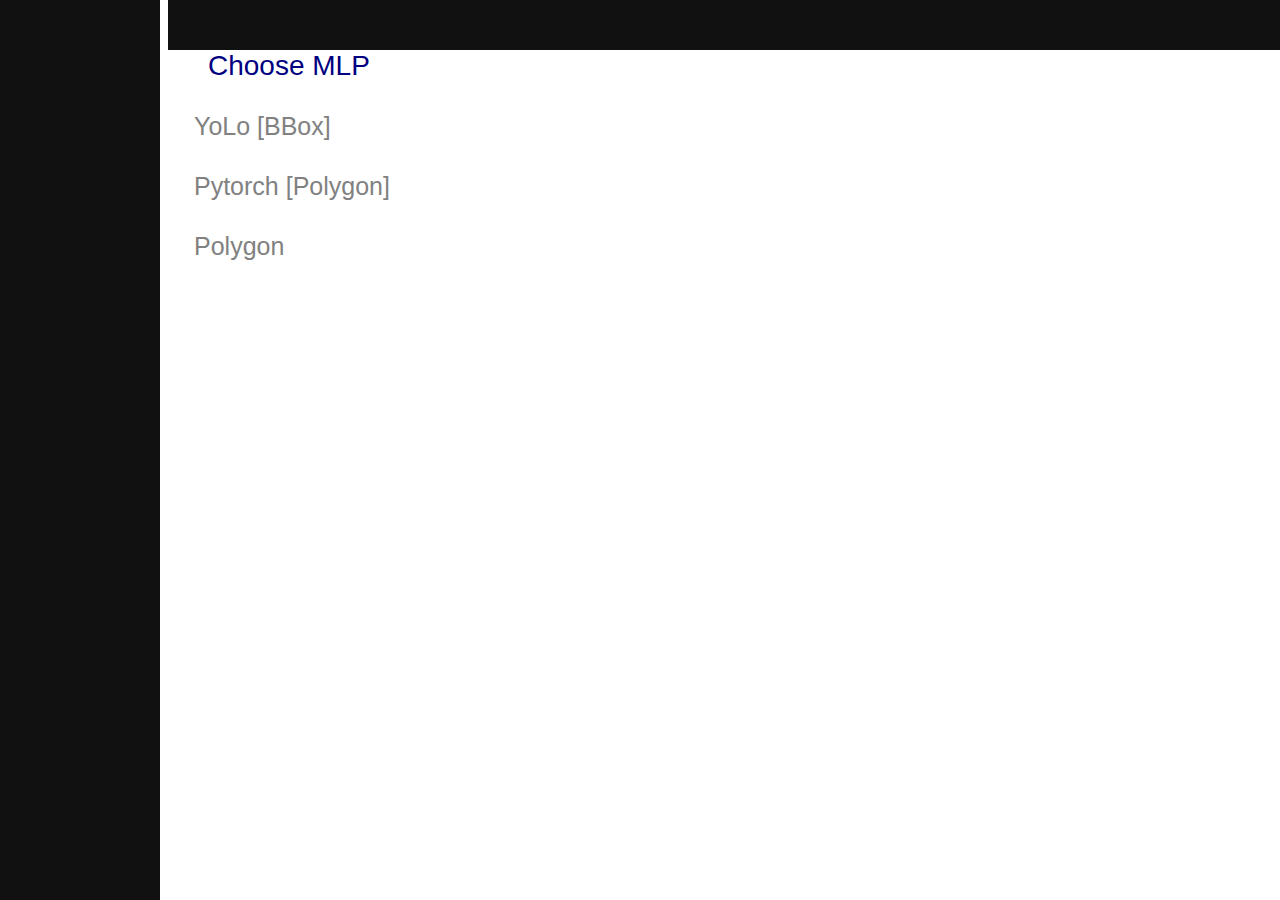
<file: index.html>
<!DOCTYPE html>
<html>
<head>
<meta charset="utf-8">
<meta name="viewport" content="width=device-width, initial-scale=1">
<link rel="stylesheet" href="styles_base.css"></link>
<link rel="stylesheet" href="styles_index.css"></link>
<script src="js_index.js"></script>
</head>
<body onload="init()">

<div class="sidenav"></div>
<div class="topnav"></div>
<div class="main">
  <p class="label">Choose MLP</p>
  <p><a href="annotation_yolo.html">YoLo [BBox]</a></p>
  <p><a href="annotation_polygon.html">Pytorch [Polygon]</a></p>
  <p><a href="annotation_cnn.html">Polygon</a></p>
</div>

</body>
</html>
</file>
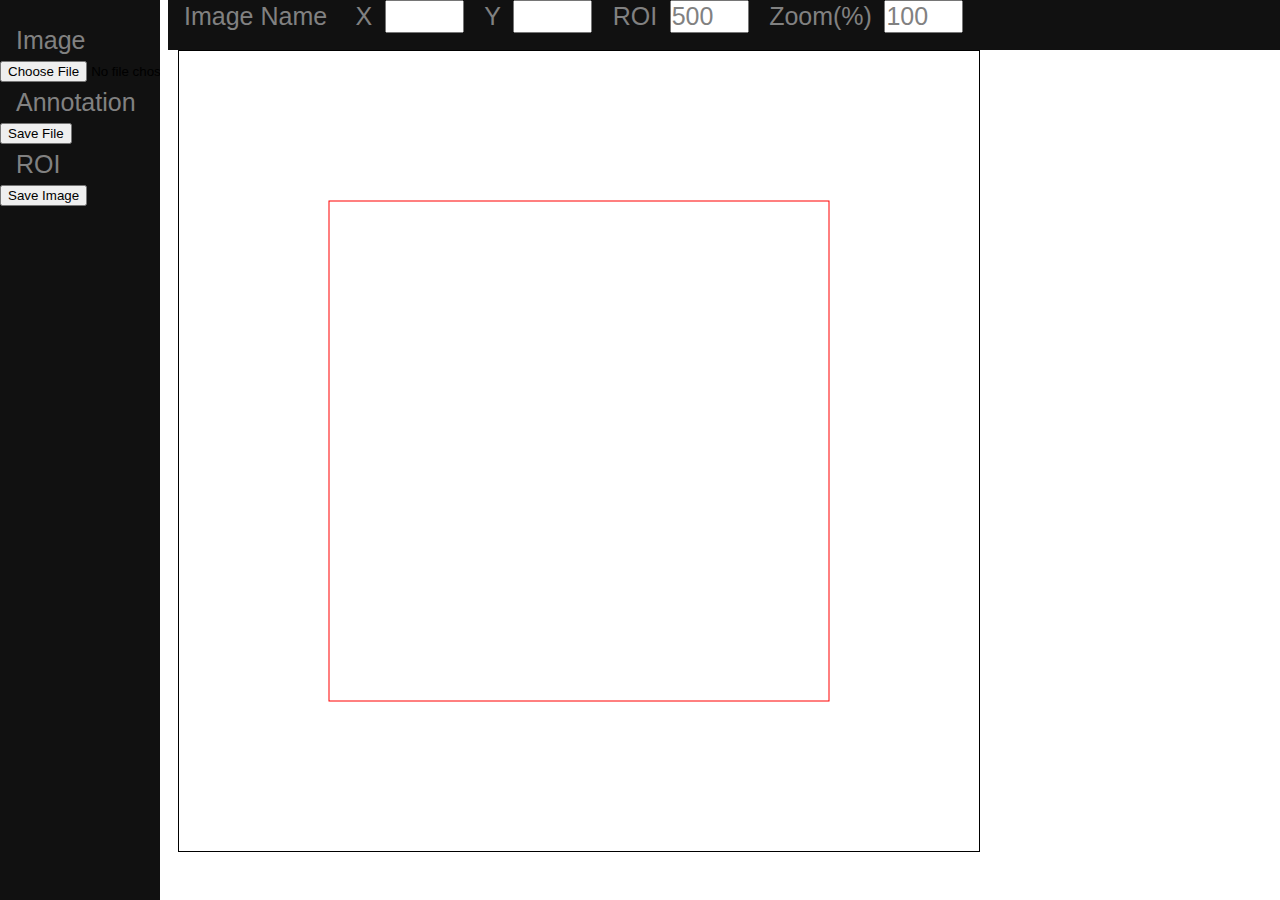
<file: annotation_polygon.html>
<!DOCTYPE html>
<html>
<head>
<meta charset="utf-8">
<meta name="viewport" content="width=device-width, initial-scale=1">
<link rel="stylesheet" href="styles_base.css"></link>
<link rel="stylesheet" href="styles_polygon.css"></link>
<script src="js_polygon.js"></script>
</head>
<body onload="init()">

<div class="sidenav">
  <a>Image</a>
  <input
    type="file"
    accept="image/*"
    onchange="inputFileChange(event.target.files[0])" />
  <a>Annotation</a>
  <input
    type="button"
    onclick='buttonSaveText()'
    value="Save File"/>
  <a>ROI</a>
  <input
    type="button"
    onclick='buttonSaveImage()'
    value="Save Image"/>
</div>
<div class="topnav">
  <a id="aImageName" >Image Name</a>
  <a>X</a>
  <input
    id="inputX"
    type="number"
    maxlength="3"
    size="3"
    onchange="inputDimChange(event)" />
  <a>Y</a>
  <input
    id="inputY"
    type="number"
    maxlength="3"
    size="3"
    onchange="inputDimChange(event)" />
  <a>ROI</a>
  <input
    id="inputDim"
    type="number"
    maxlength="3"
    size="3"
    onchange="inputDimChange(event)" />
  <a>Zoom(%)</a>
  <input
    id="inputZoom"
    type="number"
    maxlength="3"
    size="3"
    onchange="inputDimChange(event)" />
</div>
<div class="main">
  <div>
	<canvas
      id="canvas"
      width="800px"
      height="800px" ></canvas>
  </div>
  <div>
    <textarea id="textHidden" width="800px" rows="5" style="display: none" ></textarea>
    <a id="aHiddenA" style="display: none" ></a>
	<canvas id="canvasHidden" width="400px" height="400px" style="display: none" ></canvas>
  </div>
</div>
</body>
</html>
</file>
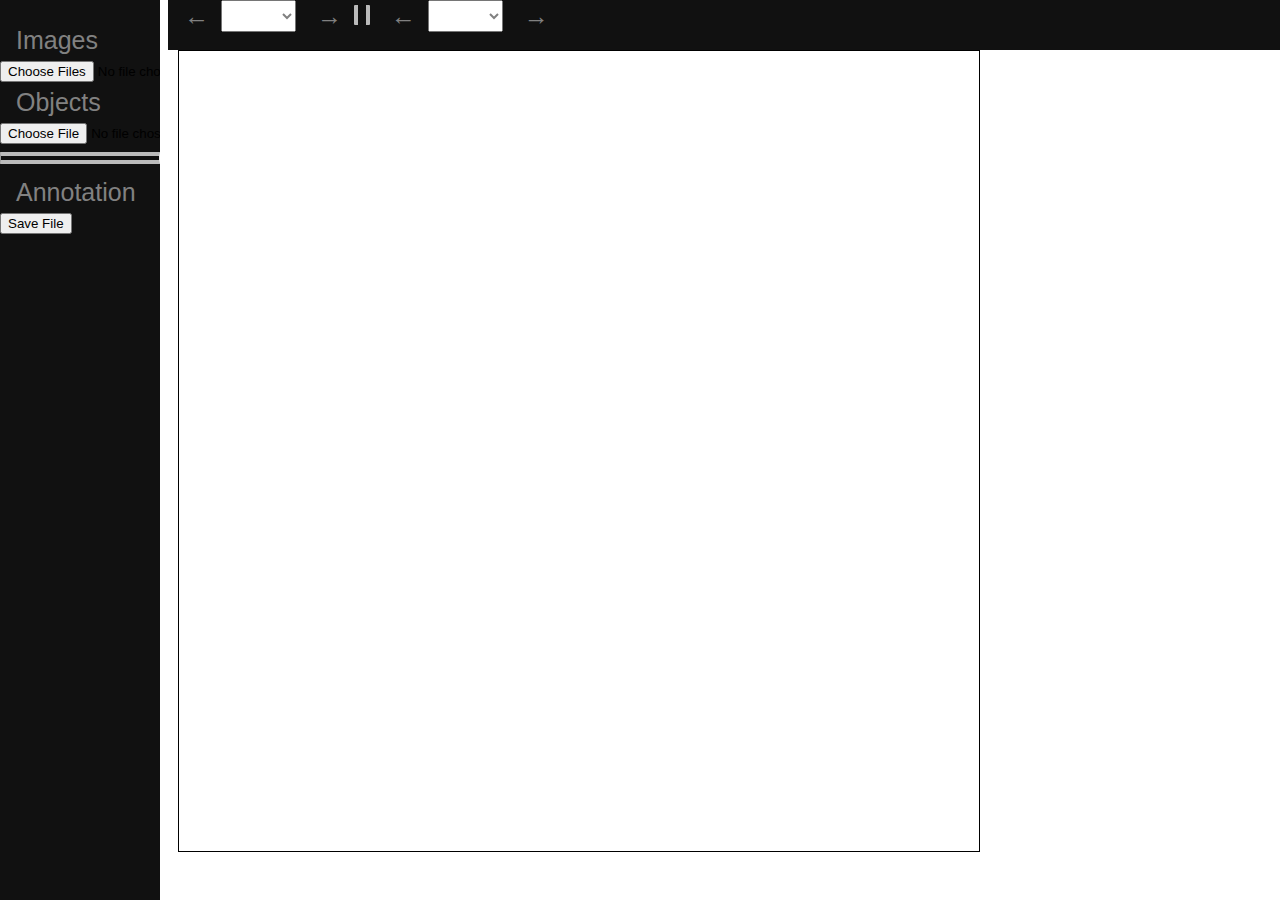
<file: annotation_yolo.html>
<!DOCTYPE html>
<html>
<head>
<meta charset="utf-8">
<meta name="viewport" content="width=device-width, initial-scale=1">
<link rel="stylesheet" href="styles_base.css"></link>
<link rel="stylesheet" href="styles_yolo.css"></link>
<script src="js_yolo.js"></script>
</head>
<body onload="init()">

<div class="sidenav">
  <a>Images</a>
  <input
    id="inputFiles"
    type="file"
    accept="image/*|.jpg|.jpeg|.png"
    onchange="inputFilesChange(event)"
    webkitdirectory
    multiple />
  <a>Objects</a>
  <input
    id="inputTexts"
    type="file"
    accept="text/*"
    onchange="inputTextsChange(event)"/>
  <hr>
  <a>Annotation</a>
  <input
    id="buttonSaveText"
    type="button"
    onclick="buttonSaveText(event)"
    value="Save File"/>
</div>

<div class="topnav">
  <a onclick="selectImagesPrev(event)" >&larr;</a>
  <select
    id="selectImages"
    onchange="selectImagesChange(event)" ></select>
  <a onclick="selectImagesNext(event)" >&rarr;</a>
  <div class="vr"> </div>
  <a onclick="selectObjectsPrev(event)" >&larr;</a>
  <select
    id="selectObjects" ></select>
  <a onclick="selectObjectsNext(event)" >&rarr;</a>
</div>

<div class="main">
  <canvas
    id="canvas"
    width="800px"
    height="800px" ></canvas>

  <textarea id="textHidden" width="800px" rows="5" style="display: none" ></textarea>
  <a id="aHiddenA" style="display: none" ></a>
</div>
</body>
</html>
</file>
<file: styles_base.css>
body {
  font-family: "Lato", sans-serif;
}
.topnav {
  margin-left: 160px; /* Same as the width of the sidenav */
  height: 50px;
  width: 100%;
  position: fixed;
  top: 0;
  left: 160;
  background-color: #111;
  overflow-x: hidden;
}
.topnav a {
  padding: 6px 8px 6px 16px;
  text-decoration: none;
  font-size: 25px;
  color: #818181;
}
.topnav a:hover {
  color: #f1f1f1;
}
.topnav input {
  padding: 0px 0px 0px 0px;
  text-decoration: none;
  font-size: 25px;
  color: #818181;
  width: 3em;
}
.topnav select {
  padding: 0px 0px 0px 0px;
  margin: 0px 0px 0px 0px;
  text-decoration: none;
  font-size: 25px;
  color: #818181;
  width: 3em;
}
.vr {
  border-left: 4px solid #bbb;
  border-right: 4px solid #bbb;
  width: 8px;
  height: 20px;
  border-radius: 1px;
  display: inline-block;
}
.sidenav {
  height: 100%;
  width: 160px;
  position: fixed;
  z-index: 1;
  top: 0;
  left: 0;
  background-color: #111;
  overflow-x: hidden;
  padding-top: 20px;
}
.sidenav a {
  padding: 6px 8px 6px 16px;
  text-decoration: none;
  font-size: 25px;
  color: #818181;
  display: block;
}
.sidenav a:hover {
  color: #f1f1f1;
}
.sidenav hr {
  border-top: 4px solid #bbb;
  border-bottom: 4px solid #bbb;
  border-radius: 1px;
  height: 4px;
}

.main {
  margin-left: 160px; /* Same as the width of the sidenav */
  margin-top: 50px; /* Same as the width of the topnav */
  font-size: 28px; /* Increased text to enable scrolling */
  padding: 0px 10px;
}
@media screen and (max-height: 450px) {
  .sidenav {padding-top: 15px;}
  .sidenav a {font-size: 18px;}
}
</file>
<file: styles_index.css>
.label {
  color: navy;
  text-indent: 30px;
  /* text-transform: uppercase; */
}
a {
  padding: 6px 8px 6px 16px;
  text-decoration: none;
  font-size: 25px;
  color: #818181;
}

a:hover {
  color: #f1f1f1;
}
</file>
<file: styles_polygon.css>
canvas {
    border: 1px solid #000000;
    cursor: crosshair;
}
</file>
<file: styles_yolo.css>
canvas {
    border: 1px solid #000000;
    cursor: crosshair;
}
</file>
